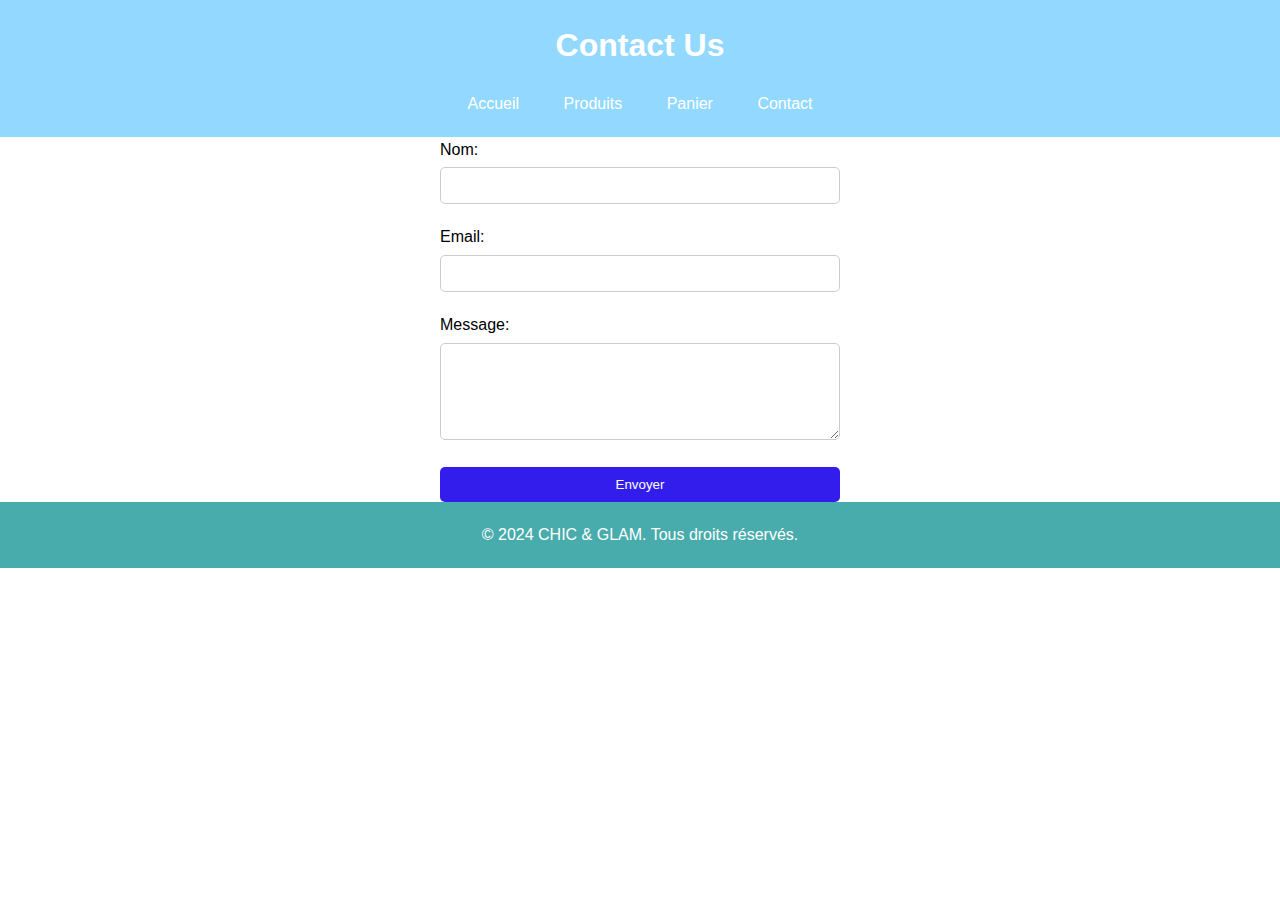
<file: contact.html>
<!DOCTYPE html>
<html lang="en">
<head>
    <meta charset="UTF-8">
    <meta name="viewport" content="width=device-width, initial-scale=1.0">
    <title>Contact Us</title>
    <link rel="stylesheet" href="contact.css">
</head>
<body>

<header>
    <div class="container">
        <h1>Contact Us</h1>
        <nav>
            <ul>
                <li><a href="index.html">Accueil</a></li>
                <li><a href="products.html">Produits</a></li>
                <li><a href="cart.html">Panier</a></li>
                <li><a href="contact.html">Contact</a></li>
            </ul>
        </nav>
    </div>
</header>

<main class="container">
    <section id="contact-form">
        <h2></h2>
        <form action="submit_form.php" method="post">
            <div class="form-group">
                <label for="name">Nom:</label>
                <input type="text" id="name" name="name" required>
            </div>
            <div class="form-group">
                <label for="email">Email:</label>
                <input type="email" id="email" name="email" required>
            </div>
            <div class="form-group">
                <label for="message">Message:</label>
                <textarea id="message" name="message" rows="5" required></textarea>
            </div>
            <button type="submit">Envoyer</button>
        </form>
    </section>
</main>

<footer>
    <div class="container">
        <p>&copy; 2024 CHIC & GLAM. Tous droits réservés.</p>
    </div>
</footer>

</body>
</html>
</file>
<file: contact.css>
/* styles.css */

/* Reset des marges et des paddings */
* {
    margin: 0;
    padding: 0;
    box-sizing: border-box;
}

/* Styles généraux */
body {
    font-family: Arial, sans-serif;
    line-height: 1.6;
}

.container {
    width: 80%;
    margin: auto;
    overflow: hidden;
}

header {
    background: #93d9ff;
    color: #fff;
    padding: 20px 0;
    text-align: center;
}

header h1 {
    margin-bottom: 20px;
}

nav ul {
    list-style: none;
}

nav ul li {
    display: inline;
}

nav ul li a {
    color: #fff;
    text-decoration: none;
    padding: 10px 20px;
}

nav ul li a:hover {
    background: #93fffd;
}

main {
    margin-top: 20px;
}

form {
    max-width: 400px;
    margin: auto;
}

.form-group {
    margin-bottom: 20px;
}

label {
    display: block;
    margin-bottom: 5px;
}

input[type="text"],
input[type="email"],
textarea {
    width: 100%;
    padding: 10px;
    border: 1px solid #ccc;
    border-radius: 5px;
}

button[type="submit"] {
    display: block;
    width: 100%;
    padding: 10px;
    background: #321ded;
    color: #fff;
    border: none;
    border-radius: 5px;
    cursor: pointer;
}

button[type="submit"]:hover {
    background: #555;
}

footer {
    background: #49acac;
    color: #fff;
    padding: 20px 0;
    text-align: center;
}
</file>
